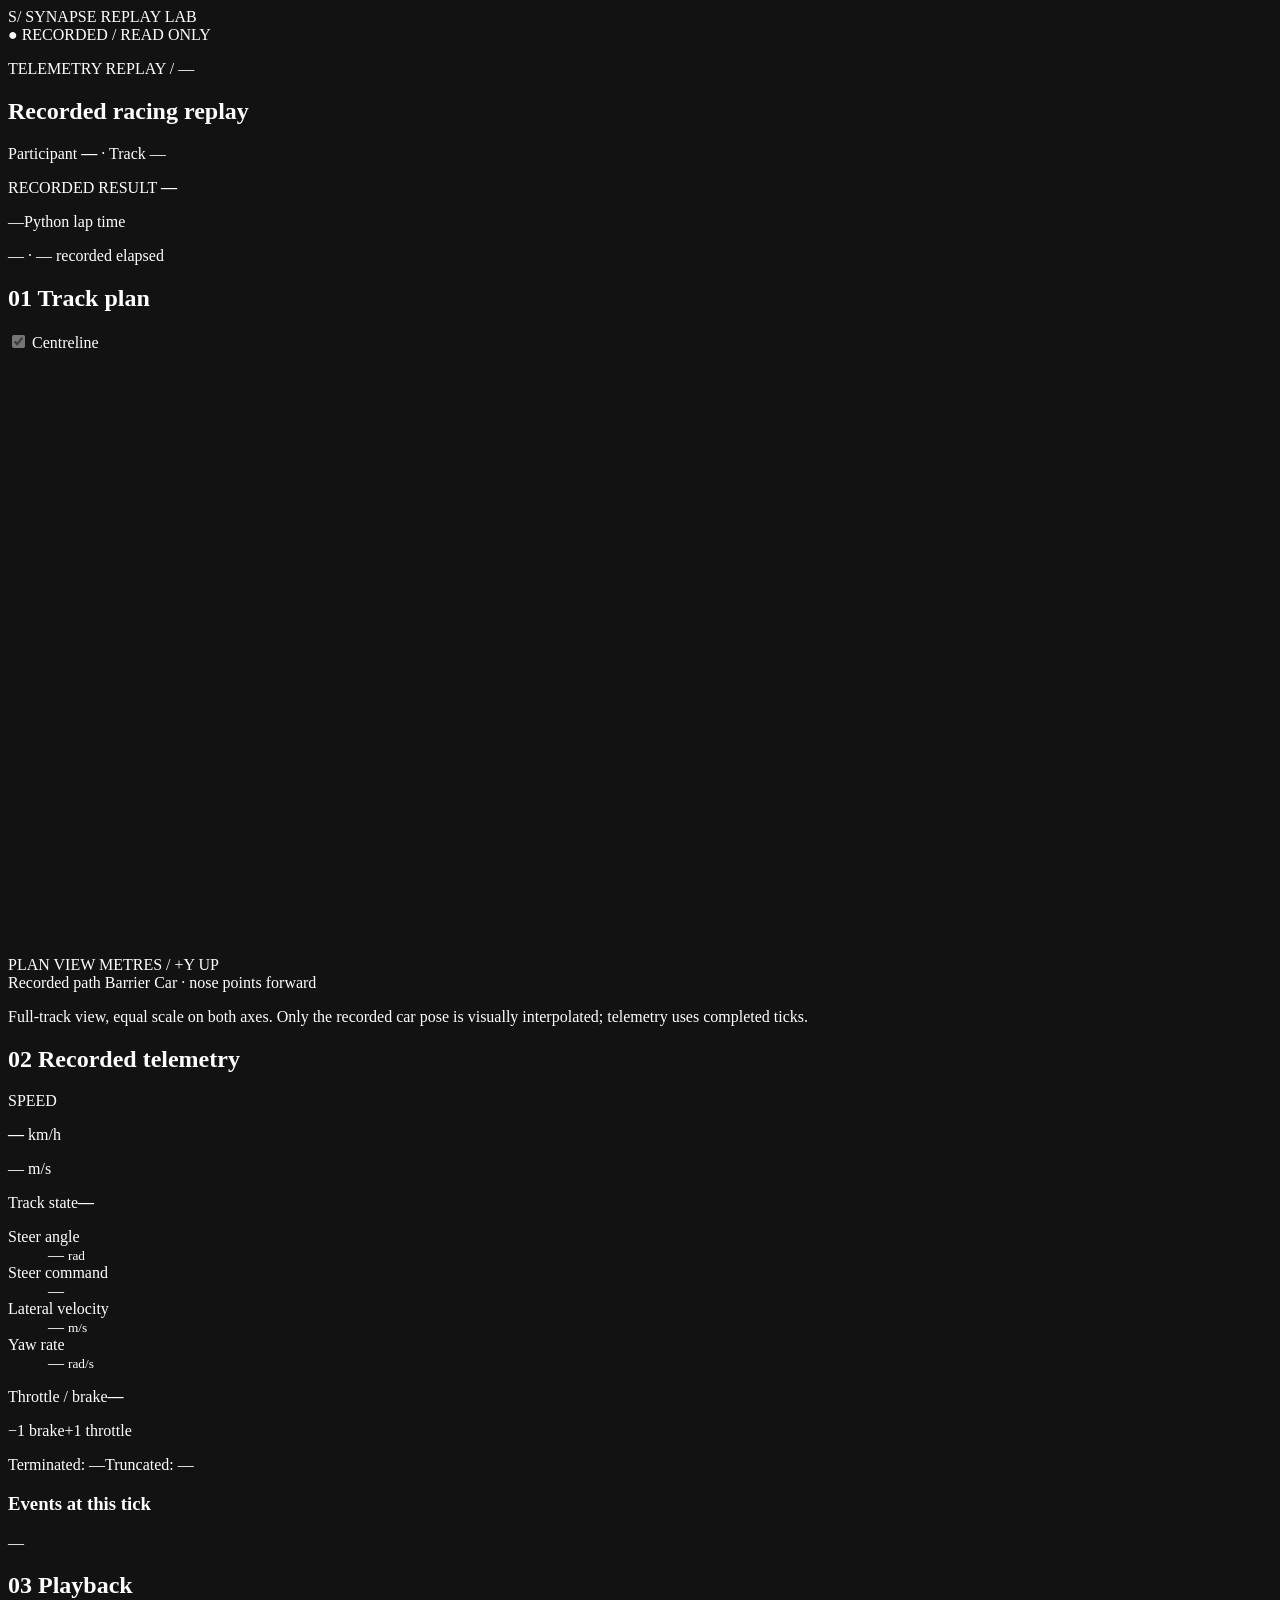
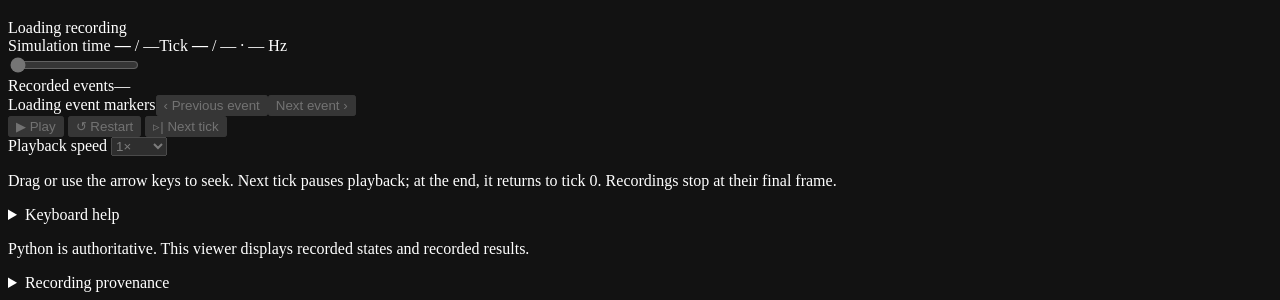
<file: racing_event/assets/replay.html>
<!doctype html>
<html lang="en">
<head>
  <meta charset="utf-8">
  <meta name="viewport" content="width=device-width, initial-scale=1">
  <meta name="color-scheme" content="dark">
  <title>SYNAPSE · Recorded replay</title>
  <style>/*__REPLAY_CSS__*/</style>
</head>
<body>
  <main class="replay-shell">
    <header class="masthead">
      <div class="brand"><span class="brand-mark" aria-hidden="true">S/</span> SYNAPSE <span class="edition">REPLAY LAB</span></div>
      <span class="read-only"><span aria-hidden="true">●</span> RECORDED / READ ONLY</span>
    </header>

    <section class="run-heading" aria-labelledby="track-name">
      <div>
        <p class="eyebrow">TELEMETRY REPLAY <span aria-hidden="true">/</span> <span id="source-mode">—</span></p>
        <h1 id="track-name">Recorded racing replay</h1>
        <p class="run-source">Participant <strong id="participant-id">—</strong> <span aria-hidden="true">·</span> Track <span id="track-id">—</span></p>
      </div>
      <div class="result-card">
        <div><span class="eyebrow">RECORDED RESULT</span> <strong id="result-status" class="badge">—</strong></div>
        <p class="lap-time"><span id="lap-time">—</span><span class="unit">Python lap time</span></p>
        <p class="result-detail"><span id="result-code">—</span> <span aria-hidden="true">·</span> <span id="result-elapsed">—</span> recorded elapsed</p>
      </div>
    </section>

    <div id="replay-error" class="error-panel" role="alert" hidden>
      <h2>Replay unavailable</h2>
      <p id="error-message">Replay data could not be loaded.</p>
    </div>
    <noscript><div class="error-panel">JavaScript is required to view this recorded replay. No network connection is needed.</div></noscript>

    <div class="workspace">
      <section class="track-panel panel" aria-labelledby="track-view-title">
        <div class="panel-heading">
          <h2 id="track-view-title"><span class="section-number">01</span> Track plan</h2>
          <label class="check-control"><input id="show-centerline" data-control type="checkbox" checked disabled> Centreline</label>
        </div>
        <div id="canvas-viewport" class="canvas-viewport">
          <canvas id="track-canvas" width="960" height="600" role="img" aria-label="Top-down track plan and recorded car position" aria-describedby="canvas-description">Your browser cannot display the track canvas. Recorded telemetry is available in the adjacent panel.</canvas>
          <div class="view-tag" aria-hidden="true">PLAN VIEW <span>METRES / +Y UP</span></div>
        </div>
        <div class="track-legend" aria-label="Track legend">
          <span><i class="legend-line car-line" aria-hidden="true"></i> Recorded path</span>
          <span><i class="legend-line barrier-line" aria-hidden="true"></i> Barrier</span>
          <span><i class="legend-car" aria-hidden="true"></i> Car · nose points forward</span>
        </div>
        <p id="canvas-description" class="panel-note">Full-track view, equal scale on both axes. Only the recorded car pose is visually interpolated; telemetry uses completed ticks.</p>
      </section>

      <aside class="telemetry-panel panel" aria-labelledby="telemetry-title">
        <div class="panel-heading"><h2 id="telemetry-title"><span class="section-number">02</span> Recorded telemetry</h2></div>
        <div class="speed-readout"><p class="eyebrow">SPEED</p><p><strong id="speed-kmh">—</strong> <span>km/h</span></p><p class="secondary-speed"><span id="speed-ms">—</span> m/s</p></div>
        <div class="telemetry-content">
          <div class="surface-row"><span>Track state</span><strong id="off-track" class="badge">—</strong></div>
          <dl class="telemetry-grid">
            <div><dt>Steer angle</dt><dd><span id="steer-angle">—</span> <small>rad</small></dd></div>
            <div><dt>Steer command</dt><dd id="steering-command">—</dd></div>
            <div><dt>Lateral velocity</dt><dd><span id="lateral-velocity">—</span> <small>m/s</small></dd></div>
            <div><dt>Yaw rate</dt><dd><span id="yaw-rate">—</span> <small>rad/s</small></dd></div>
          </dl>
          <div class="input-channel"><div><span>Throttle / brake</span><strong id="throttle-value">—</strong></div><div class="input-meter" aria-hidden="true"><span id="throttle-fill"></span></div><p><span>−1 brake</span><span>+1 throttle</span></p></div>
          <div class="recorded-flags"><span id="terminated-flag">Terminated: —</span><span id="truncated-flag">Truncated: —</span></div>
          <div class="events"><h3>Events at this tick</h3><p id="frame-events">—</p></div>
        </div>
      </aside>
    </div>

    <section class="transport panel" aria-labelledby="playback-title">
      <div class="transport-heading">
        <h2 id="playback-title"><span class="section-number">03</span> Playback</h2>
        <span id="playback-status" class="playback-status" role="status" aria-live="polite">Loading recording</span>
      </div>
      <div class="timeline-heading"><label for="scrubber">Simulation time <strong id="simulation-time">—</strong><span class="time-total"> / <span id="duration">—</span></span></label><span class="tick-readout">Tick <strong id="current-tick">—</strong> / <span id="total-ticks">—</span> <span aria-hidden="true">·</span> <span id="tick-hz">—</span> Hz</span></div>
      <input id="scrubber" class="scrubber" data-control type="range" min="0" max="0" step="any" value="0" aria-describedby="scrubber-help" disabled>
      <div class="event-rail" aria-label="Recorded event timeline">
        <div class="event-rail-heading"><span>Recorded events</span><span id="event-count">—</span></div>
        <div id="event-markers" class="event-markers" role="list" aria-label="Recorded event markers"></div>
        <div class="event-nav"><span id="event-status" class="event-status" role="status" aria-live="polite">Loading event markers</span><span class="event-nav-buttons"><button id="previous-event" data-control type="button" disabled>‹ Previous event</button><button id="next-event" data-control type="button" disabled>Next event ›</button></span></div>
      </div>
      <div class="transport-controls">
        <div class="buttons">
          <button id="play-pause" class="primary-button" data-control type="button" aria-pressed="false" disabled><span id="play-icon" aria-hidden="true">▶</span> <span id="play-label">Play</span></button>
          <button id="restart" data-control type="button" disabled><span aria-hidden="true">↺</span> Restart</button>
          <button id="next-tick" data-control type="button" disabled><span aria-hidden="true">▹|</span> Next tick</button>
        </div>
        <label class="speed-control" for="playback-speed">Playback speed <select id="playback-speed" data-control disabled><option value="0.25">0.25×</option><option value="0.5">0.5×</option><option value="1" selected>1×</option><option value="2">2×</option><option value="4">4×</option></select></label>
      </div>
      <p id="scrubber-help" class="panel-note">Drag or use the arrow keys to seek. Next tick pauses playback; at the end, it returns to tick 0. Recordings stop at their final frame.</p>
      <details id="keyboard-help" class="keyboard-help"><summary>Keyboard help</summary><p><kbd>Space</kbd> play or pause · <kbd>←</kbd>/<kbd>→</kbd> one tick · <kbd>Shift</kbd> + arrow one second · <kbd>Page Up</kbd>/<kbd>Page Down</kbd> ten seconds · <kbd>Home</kbd>/<kbd>End</kbd> endpoints · <kbd>[</kbd>/<kbd>]</kbd> playback speed · <kbd>R</kbd> restart.</p></details>
    </section>

    <footer class="replay-footer">
      <p>Python is authoritative. This viewer displays recorded states and recorded results.</p>
      <details class="provenance"><summary>Recording provenance</summary><dl><div><dt>Engine code</dt><dd id="code-hash">—</dd></div><div><dt>Engine config</dt><dd id="config-hash">—</dd></div><div><dt>Track content</dt><dd id="track-hash">—</dd></div><div><dt>Trajectory</dt><dd id="trajectory-hash">—</dd></div><div><dt>Payload</dt><dd id="payload-hash">—</dd></div><div><dt>Recorded steps</dt><dd id="result-steps">—</dd></div></dl></details>
    </footer>
  </main>
  <!--__REPLAY_DATA__-->
  <script>/*__REPLAY_JS__*/</script>
</body>
</html>
</file>
